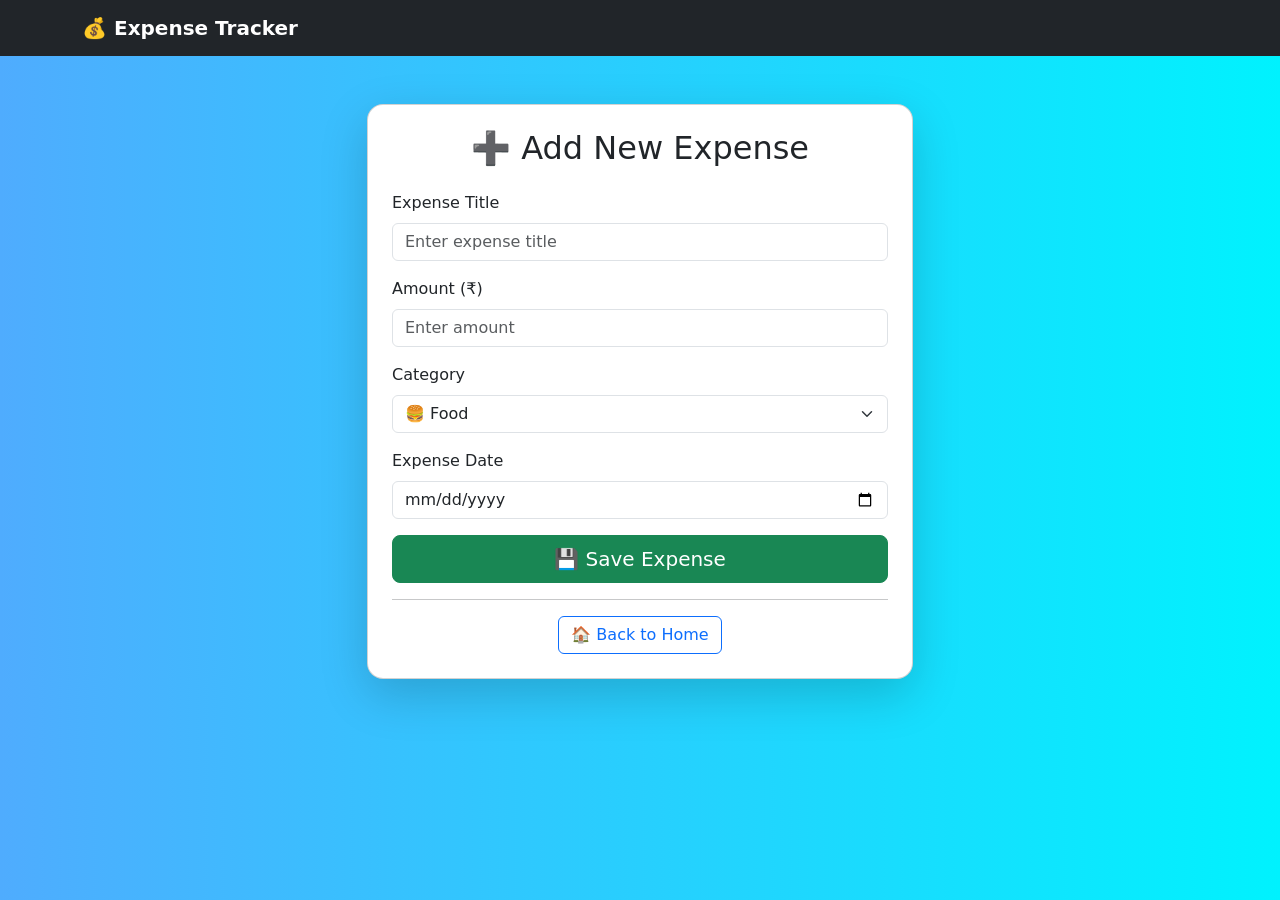
<file: add_expense.html>
<!DOCTYPE html>
<html lang="en">
<head>
    <meta charset="UTF-8">
    <meta name="viewport" content="width=device-width, initial-scale=1.0">
    <title>Add Expense</title>

    <link href="https://cdn.jsdelivr.net/npm/bootstrap@5.3.3/dist/css/bootstrap.min.css" rel="stylesheet">
</head>

<body style="background:linear-gradient(to right,#4facfe,#00f2fe);">

<nav class="navbar navbar-dark bg-dark">
    <div class="container">
        <a class="navbar-brand fw-bold" href="/">💰 Expense Tracker</a>
    </div>
</nav>

<div class="container mt-5">

    <div class="row justify-content-center">

        <div class="col-md-6">

            <div class="card shadow-lg p-4 rounded-4">

                <h2 class="text-center mb-4">➕ Add New Expense</h2>

                <form method="POST">

                    <div class="mb-3">
                        <label class="form-label">Expense Title</label>
                        <input type="text"
                               class="form-control"
                               name="title"
                               placeholder="Enter expense title"
                               required>
                    </div>

                    <div class="mb-3">
                        <label class="form-label">Amount (₹)</label>
                        <input type="number"
                               class="form-control"
                               name="amount"
                               placeholder="Enter amount"
                               required>
                    </div>

                    <div class="mb-3">
                        <label class="form-label">Category</label>

                        <select class="form-select" name="category">

                            <option>🍔 Food</option>
                            <option>🚌 Travel</option>
                            <option>🛍 Shopping</option>
                            <option>💡 Bills</option>
                            <option>🎬 Entertainment</option>
                            <option>📚 Education</option>
                            <option>❤️ Health</option>
                            <option>📦 Others</option>

                        </select>

                    </div>

                    <div class="mb-3">
                        <label class="form-label">Expense Date</label>

                        <input type="date"
                               class="form-control"
                               name="date"
                               required>
                    </div>

                    <div class="d-grid">

                        <button class="btn btn-success btn-lg">
                            💾 Save Expense
                        </button>

                    </div>

                </form>

                <hr>

                <div class="text-center">

                    <a href="/" class="btn btn-outline-primary">
                        🏠 Back to Home
                    </a>

                </div>

            </div>

        </div>

    </div>

</div>

</body>
</html>
</file>
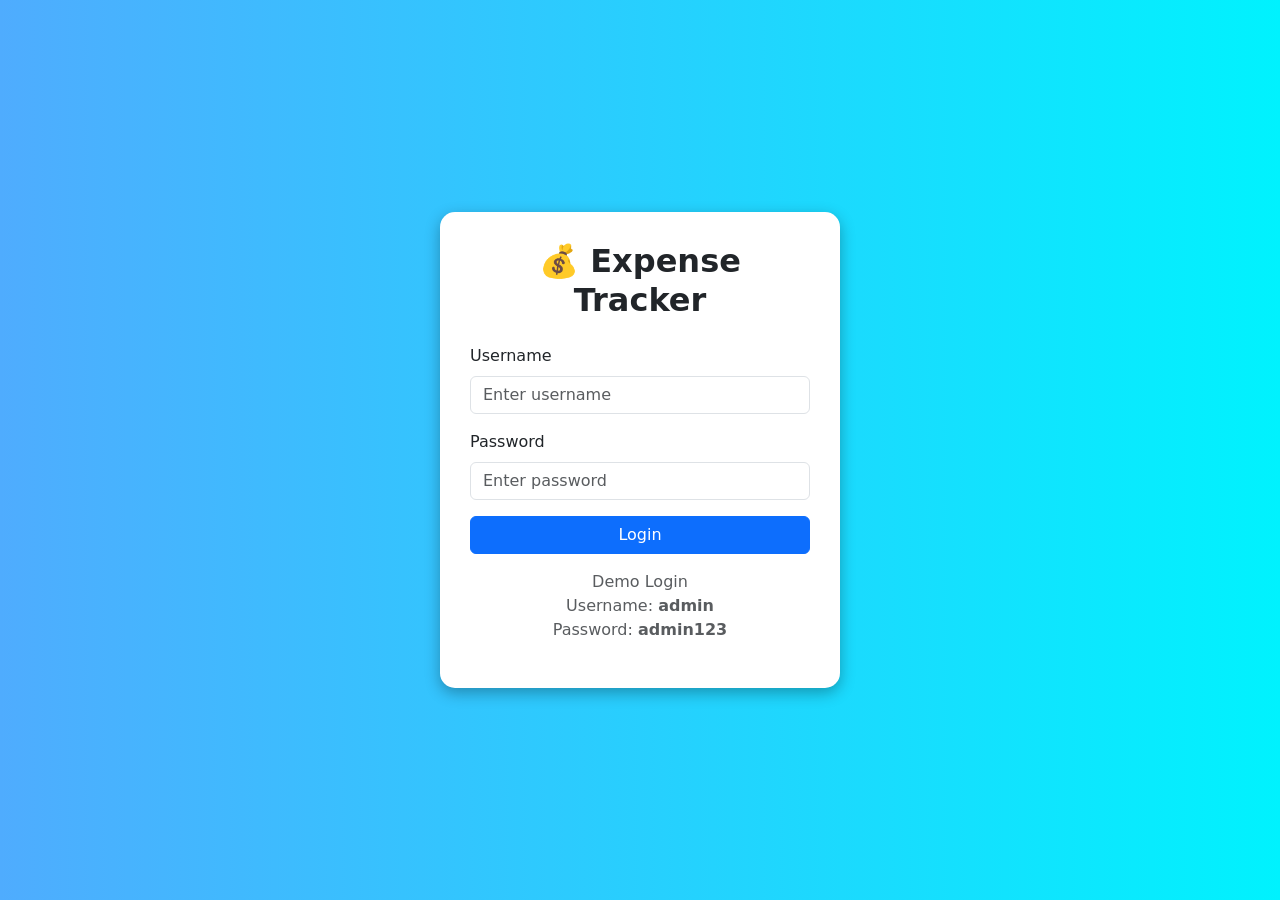
<file: login.html>
<!DOCTYPE html>
<html lang="en">
<head>
    <meta charset="UTF-8">
    <meta name="viewport" content="width=device-width, initial-scale=1.0">
    <title>Expense Tracker Login</title>

    <link href="https://cdn.jsdelivr.net/npm/bootstrap@5.3.3/dist/css/bootstrap.min.css" rel="stylesheet">

    <style>
        body{
            background: linear-gradient(to right,#4facfe,#00f2fe);
            height:100vh;
            display:flex;
            justify-content:center;
            align-items:center;
        }

        .login-card{
            width:400px;
            background:white;
            padding:30px;
            border-radius:15px;
            box-shadow:0 5px 15px rgba(0,0,0,0.3);
        }

        h2{
            text-align:center;
            margin-bottom:25px;
            font-weight:bold;
        }
    </style>
</head>

<body>

<div class="login-card">

    <h2>💰 Expense Tracker</h2>

    <form method="POST">

        <div class="mb-3">
            <label class="form-label">Username</label>
            <input
                type="text"
                name="username"
                class="form-control"
                placeholder="Enter username"
                required>
        </div>

        <div class="mb-3">
            <label class="form-label">Password</label>
            <input
                type="password"
                name="password"
                class="form-control"
                placeholder="Enter password"
                required>
        </div>

        <button class="btn btn-primary w-100">
            Login
        </button>

    </form>

    <p class="text-center mt-3 text-muted">
        Demo Login<br>
        Username: <b>admin</b><br>
        Password: <b>admin123</b>
    </p>

</div>

</body>
</html>
</file>
